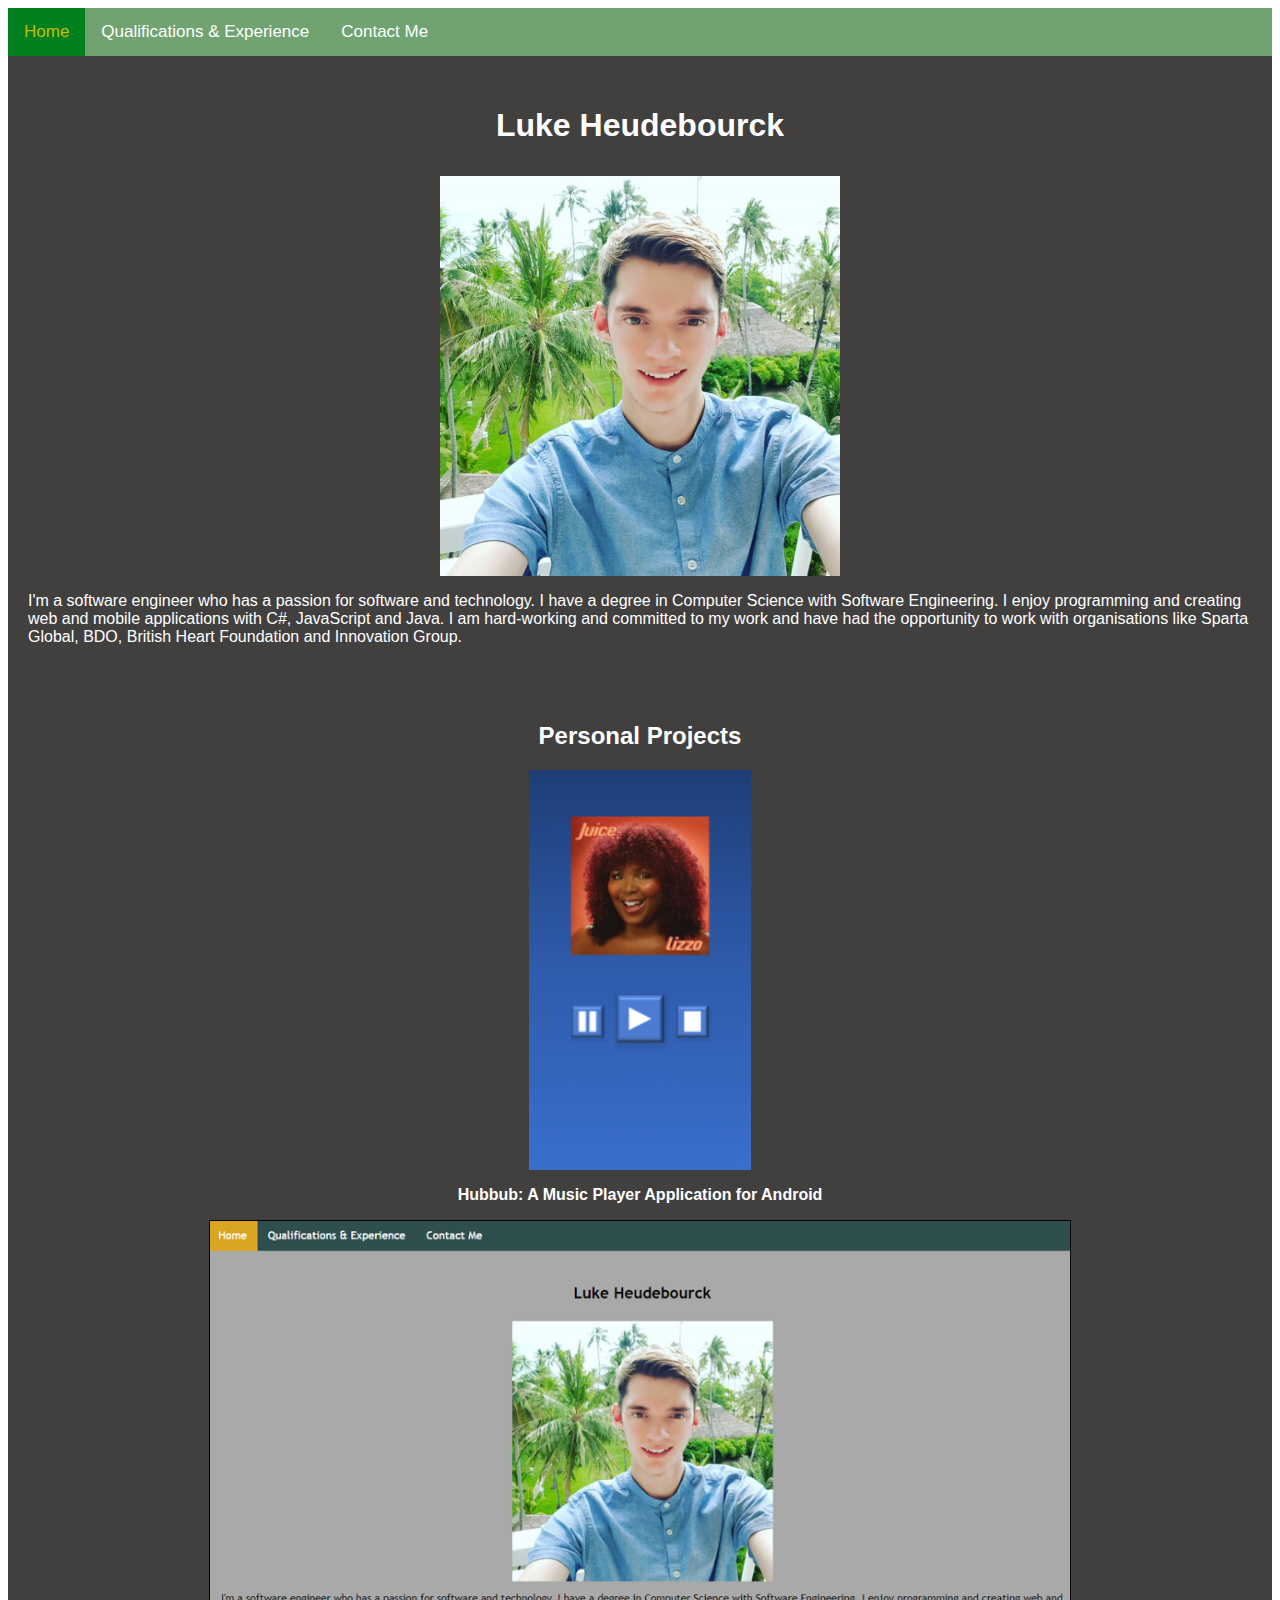
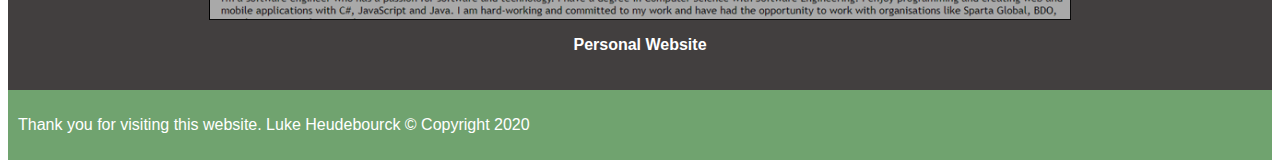
<file: index.html>
<!DOCTYPE html>
<html lang="en">
<head>
    <meta charset="UTF-8">
    <meta name="viewport" content="width=device-width, initial-scale=1.0">
    <link rel="stylesheet" href="style.css">
    <script src="main.js"></script>
    <title>Luke Heudebourck</title>
</head>
<body>
    <header class="navbar">
        <div class="navbar"></div>
            <a class="active" href="index.html">Home</a>
            <a href="qualifications.html">Qualifications & Experience</a>
            <a href="contact.html">Contact Me</a>
        </div>
    </header>
    <section>
        <h1 id="page-title">Luke Heudebourck</h1>
        <img id="page-image" class="center" src="Images/luke-profile-picture.jpg">
        <p>I'm a software engineer who has a passion for software and technology. I have a degree in Computer Science with
            Software Engineering. I enjoy programming and creating web and mobile applications with C#, JavaScript and Java.
            I am hard-working and committed to my work and have had the opportunity to work with organisations like Sparta Global,
            BDO, British Heart Foundation and Innovation Group.
        </p>
    </section>
    <section>
        <h2>Personal Projects</h2>
        <img id="page-image" class="center" src="Images/hubbub.jpeg">
        <p id="project-text">Hubbub: A Music Player Application for Android</p>
        <img id="page-image" class="center" src="Images/personal-website.jpeg">
        <p id="project-text">Personal Website</p>
    </section>
    <footer>
        <p>Thank you for visiting this website. Luke Heudebourck © Copyright 2020</p>
    </footer>
</body>
</html>
</file>
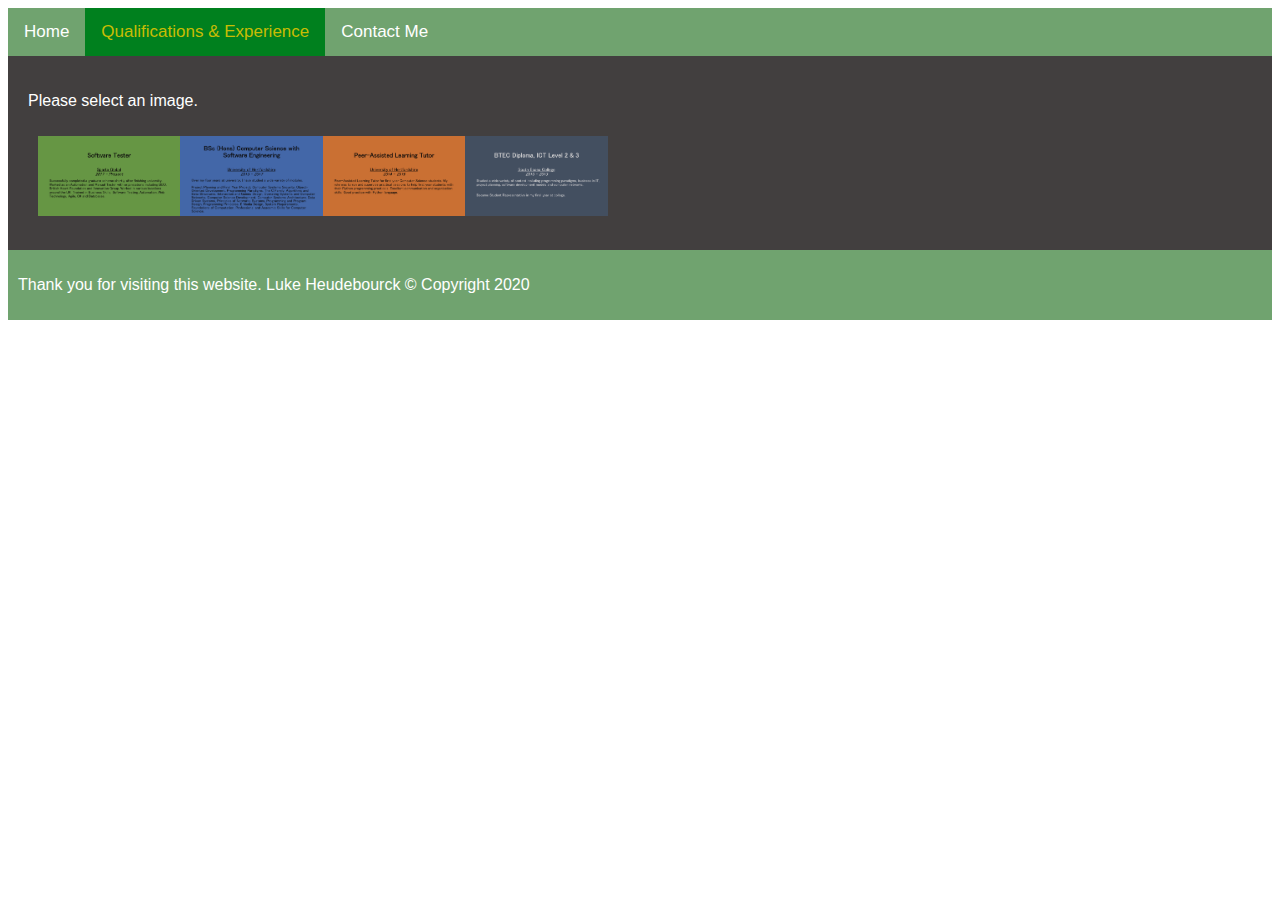
<file: qualifications.html>
<!DOCTYPE html>
<html lang="en">
<head>
    <meta charset="UTF-8">
    <meta name="viewport" content="width=device-width, initial-scale=1.0">
    <link rel="stylesheet" href="style.css">
    <script src="main.js"></script>
    <title>Luke Heudebourck - Qualifications & Experience</title>
</head>
<body>
    <header>
        <div class="navbar">
            <a href="index.html">Home</a>
            <a class="active" href="qualifications.html">Qualifications & Experience</a>
            <a href="contact.html">Contact Me</a>
        </div>
    </header>
    <section>
        <div class="row">
            <p>Please select an image.</p>
            <div class="column">
                <img id="grid-images" src="Images/slide-1.png" alt="Software Tester" onclick="myFunction(this);">
            </div>
            <div class="column">
                <img id="grid-images" src="Images/slide-2.png" alt="BSc (Hons) Computer Science with Software Engineering" onclick="myFunction(this);">
            </div>
            <div class="column">
                <img id="grid-images" src="Images/slide-3.png" alt="Peer-Assisted Learning Tutor" onclick="myFunction(this);">
            </div>
            <div class="column">
                <img id="grid-images" src="Images/slide-4.png" alt="BTEC Diploma, ICT Level 2 and 3" onclick="myFunction(this);">
            </div>
        </div>
        <div class="container">
            <span onclick="this.parentElement.style.display='none'" class="closebtn">&times;</span>
            <img id="expandedImg" style="width:100%">
            <div id="imgtext"></div>
        </div>
    </section>
    <footer>
        <p>Thank you for visiting this website. Luke Heudebourck © Copyright 2020</p>
    </footer>
</body>
</html>
</file>
<file: style.css>
body {
    font-family: 'Trebuchet MS', 'Lucida Sans Unicode', 'Lucida Grande', 'Lucida Sans', Arial, sans-serif;
    box-sizing: border-box;
}

.navbar {
    background-color: #70a36f;
    overflow: hidden;
}

.navbar a {
    float: left;
    color: #ffffff;
    text-align: center;
    padding: 14px 16px;
    text-decoration: none;
    font-size: 17px;
}

.navbar a:hover {
    background-color: #014010;
    color: #ffffff;
}

.navbar a.active {
    background-color: #00801e;
    color: #c7bd04;
}

section {
    background-color: #423f3f;
    position: relative;
    padding: 20px 20px;
    color: #ffffff;
}

section h2, section h3 {
    text-align: center;
}

section h3 a {
    color: #ffffff;
}

footer {
    background-color: #70a36f;
    color: #ffffff;
    position: relative;
    padding: 10px 10px;
}

#page-title {
    text-align: center;
    padding: 10px 10px;
}

#page-image {
    height: 400px;
    width: auto;
}

#project-text {
    text-align: center;
    font-weight: bold;
}

.center {
    display: block;
    margin-left: auto;
    margin-right: auto;
    width: 50%;
}

.column {
    float: left;
    width: 10%;
    padding: 10px;
}

.column img {
    opacity: 0.8;
    cursor: pointer;
}

.column img:hover {
    opacity: 1;
}

.row:after {
    content: "";
    display: table;
    clear: both;
}

.container {
    position: relative;
    display: none;
}

#imgtext {
    position: absolute;
    bottom: 15px;
    left: 15px;
    color: #ffffff;
    font-size: 20px;
}

.closebtn {
    position: absolute;
    top: 10px;
    right: 15px;
    color: #ffffff;
    font-size: 35px;
    cursor: pointer;
}

#grid-images {
    height: 80px;
    width: auto;
}
</file>
